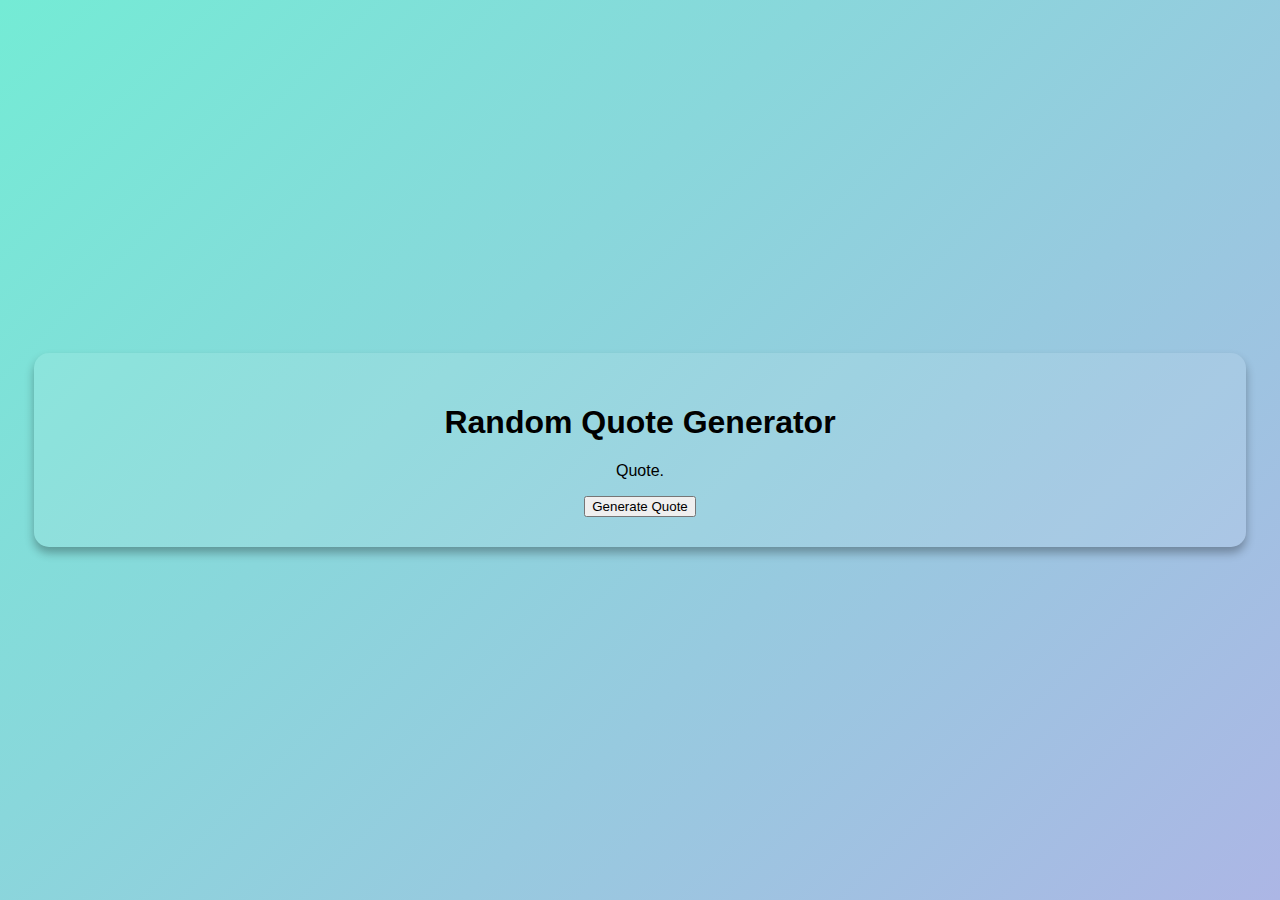
<file: index.html>
<!DOCTYPE html>
<html lang="en">
<head>
    <meta charset="UTF-8">
    <title>Random Quote Generator</title>
    <link rel="stylesheet" href="styles.css">
</head>
<body>
    <div class="container">  
        <h1 class = "heading">Random Quote Generator</h1>
        <p id="quote">Quote.</p>
        <button onclick="generateQuote()">Generate Quote</button>
    </div>
   

    <script src="script.js"></script>
</body>
</html>
</file>
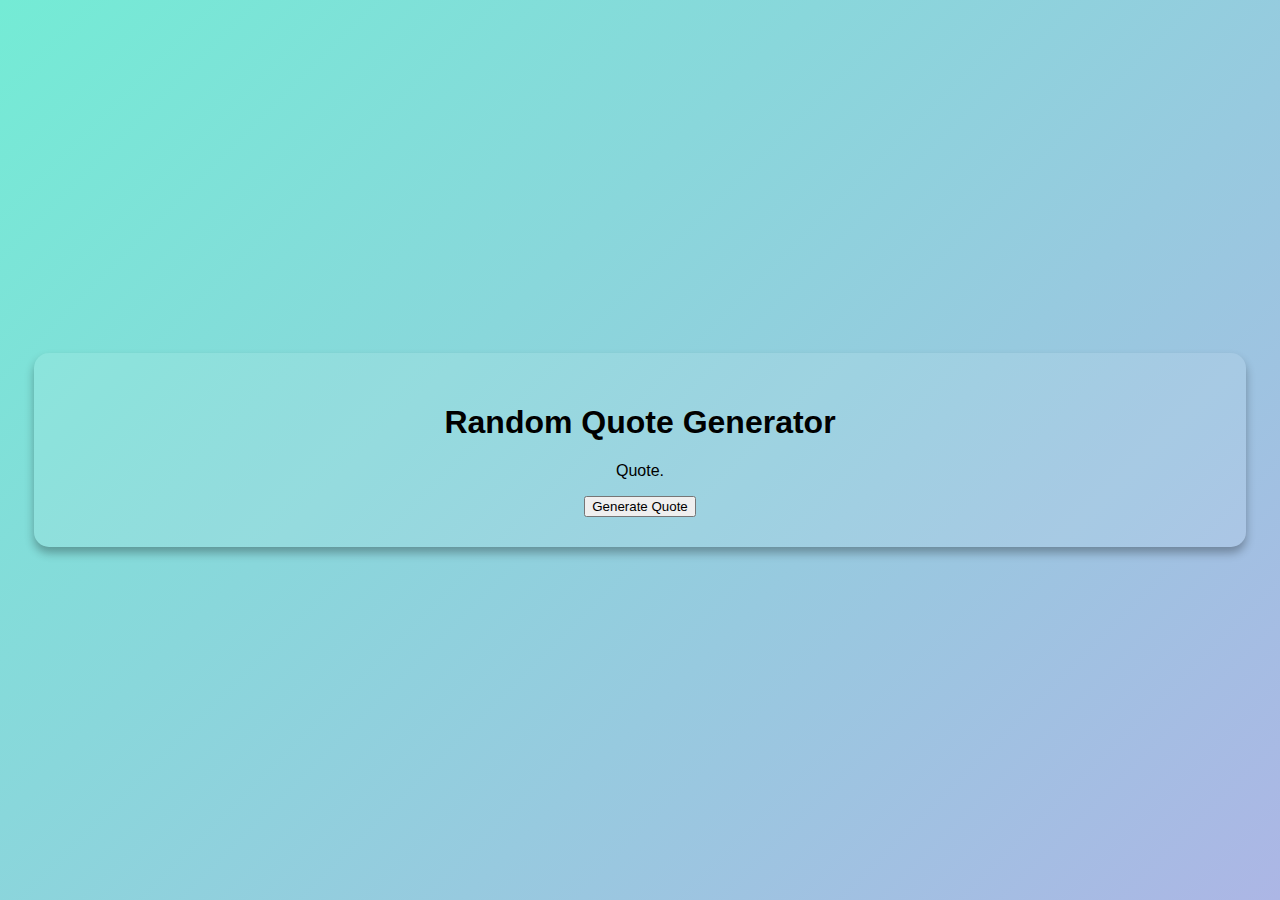
<file: random-quote-generator/index.html>
<!DOCTYPE html>
<html lang="en">
<head>
    <meta charset="UTF-8">
    <title>Random Quote Generator</title>
    <link rel="stylesheet" href="styles.css">
</head>
<body>
    <div class="container">  
        <h1 class = "heading">Random Quote Generator</h1>
        <p id="quote">Quote.</p>
        <button onclick="generateQuote()">Generate Quote</button>
    </div>
   

    <script src="script.js"></script>
</body>
</html>
</file>
<file: styles.css>
body {
    background: linear-gradient(135deg, #74ebd5 0%, #ACB6E5 100%);
    font-family: 'Segoe UI', Arial, sans-serif;
    min-height: 100vh;
    margin: 0;
    display: flex;
    align-items: center;
    justify-content: center;
}

.container {
  background-color: rgba(255, 255, 255, 0.1);
  box-shadow: 0 6px 10px rgba(0, 0, 0, 0.3);
  padding: 30px;
  border-radius: 15px;
  width: 90%;
  margin: 10px;
  text-align: center;
}

.quote-text {
    font-size: 1.5rem;
    color: #333;
    margin-bottom: 1.2rem;
    font-style: italic;
}

.quote-author {
    font-size: 1.1rem;
    color: #555;
    margin-bottom: 2rem;
}

#new-quote {
    background: #74ebd5;
    color: #222;
    border: none;
    padding: 0.7rem 1.5rem;
    border-radius: 8px;
    font-size: 1rem;
    cursor: pointer;
    transition: background 0.2s;
}

#new-quote:hover {
    background: #ACB6E5;
}
</file>
<file: random-quote-generator/styles.css>
body {
    background: linear-gradient(135deg, #74ebd5 0%, #ACB6E5 100%);
    font-family: 'Segoe UI', Arial, sans-serif;
    min-height: 100vh;
    margin: 0;
    display: flex;
    align-items: center;
    justify-content: center;
}

.container {
  background-color: rgba(255, 255, 255, 0.1);
  box-shadow: 0 6px 10px rgba(0, 0, 0, 0.3);
  padding: 30px;
  border-radius: 15px;
  width: 90%;
  margin: 10px;
  text-align: center;
}

.quote-text {
    font-size: 1.5rem;
    color: #333;
    margin-bottom: 1.2rem;
    font-style: italic;
}

.quote-author {
    font-size: 1.1rem;
    color: #555;
    margin-bottom: 2rem;
}

#new-quote {
    background: #74ebd5;
    color: #222;
    border: none;
    padding: 0.7rem 1.5rem;
    border-radius: 8px;
    font-size: 1rem;
    cursor: pointer;
    transition: background 0.2s;
}

#new-quote:hover {
    background: #ACB6E5;
}
</file>
